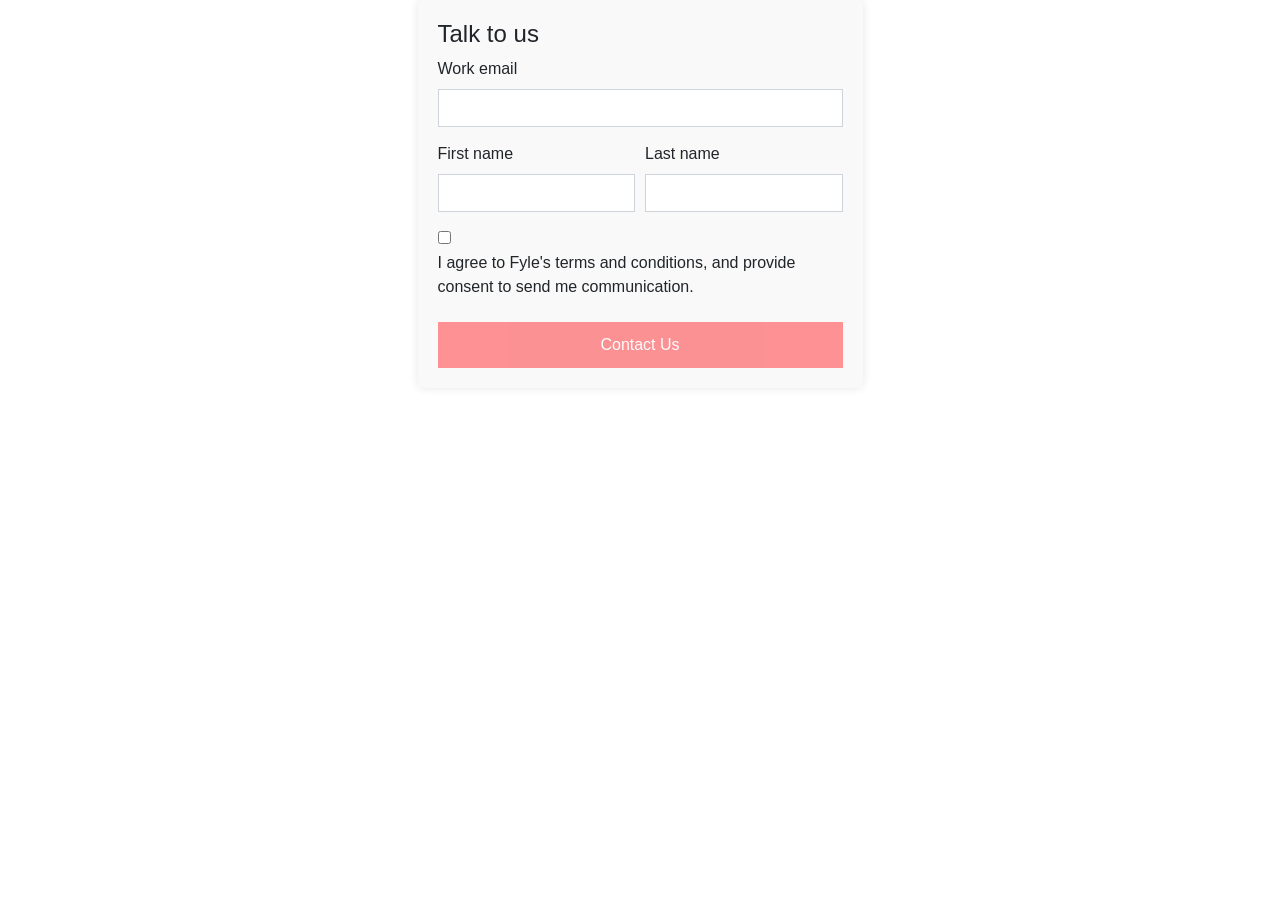
<file: contact.html>
<!DOCTYPE html>
<html lang="en">

<head>
    <meta charset="UTF-8">
    <meta name="viewport" content="width=device-width, initial-scale=1.0">
    <title>Contact</title>
    <link href="https://stackpath.bootstrapcdn.com/bootstrap/4.5.2/css/bootstrap.min.css" rel="stylesheet">
    <link rel="stylesheet" href="style.css">
</head>

<body>
    <div class="container">
        <div class="row justify-content-center">
            <div class="col-md-5">
                <div class="contact-form">
                    <h4>Talk to us</h4>
                    <form id="contactForm" action="https://getform.io/f/bejyrmya" method="POST">
                        <div class="form-group">
                            <label for="workEmail">Work email</label>
                            <input type="email" class="form-control" id="workEmail" name="workEmail" required>
                        </div>
                        <div class="form-row">
                            <div class="form-group col-md-6">
                                <label for="firstName">First name</label>
                                <input type="text" class="form-control" id="firstName" name="firstName" required>
                            </div>
                            <div class="form-group col-md-6">
                                <label for="lastName">Last name</label>
                                <input type="text" class="form-control" id="lastName" name="lastName" required>
                            </div>
                        </div>
                        <div class="form-group checkbox">
                            <input type="checkbox" id="terms" required>
                            <label for="terms">I agree to Fyle's terms and conditions, and provide consent to send me
                                communication.</label>
                        </div>
                        <button type="submit" class="btn btn-block" id="contactUsBtn" disabled>Contact Us</button>
                    </form>
                </div>
            </div>
        </div>
    </div>

    <script>
        document.getElementById('terms').addEventListener('change', function () {
            document.getElementById('contactUsBtn').disabled = !this.checked;
        });
    </script>
</body>
</html>
</file>
<file: style.css>
body {
    font-family: Arial, sans-serif;
    margin: 0;
    padding: 0;
}

.container-fluid {
    padding: 20px;
}

.content-section {
    padding: 50px;
    margin: 20px 0;
}

.image-section {
    padding: 20px;
    margin: 20px 0;
    overflow: hidden;
}

.image-section img {
    width: 100%;
    height: auto;
    object-fit: cover;
}

h5 {
    margin-bottom: 20px;
}

h1 {
    margin-bottom: 30px;
}

p {
    margin-bottom: 30px;
}

.btn {
    padding: 10px 20px;
    font-size: 16px;
}

.contact-form {
    background: #f9f9f9;
    padding: 20px;
    border-radius: 5px;
    box-shadow: 0 0 10px rgba(0, 0, 0, 0.1);
}

.contact-form .form-group {
    margin-bottom: 15px;
}

.contact-form .form-control {
    border-radius: 0;
}

.contact-form .btn {
    background: #ff5a5f;
    color: #fff;
    border-radius: 0;
    padding: 10px 15px;
}

.contact-form .checkbox {
    margin-bottom: 15px;
}

.services-section {
    padding: 50px 0;
}

.services-section h2 {
    font-weight: bold;
}

.services-section p {
    margin-bottom: 30px;
}

.service-card {
    border: none;
    border-radius: 0;
    transition: transform 0.2s;
}

.service-card:hover {
    transform: scale(1.05);
}

.service-card .card-img-top {
    border-radius: 0;
}

.service-card .card-body {
    padding: 20px;
}

.service-card .btn {
    background: #ff5a5f;
    color: #fff;
    border-radius: 0;
    padding: 10px 15px;
    text-transform: uppercase;
}

.project-section {
    padding: 50px 0;
}

.project-section .section-header {
    margin-bottom: 30px;
}

.project-section .section-header p {
    margin-bottom: 0;
}

.project-section .section-header h2 {
    font-weight: bold;
}

.project-section .project-description {
    margin-bottom: 30px;
}

.project-section .list-group-item {
    border: none;
    padding-left: 0;
    padding-right: 15%;
    margin-bottom: 10px;
}

.project-section .list-group-item .text-danger {
    font-weight: bold;
}

.project-section .list-group-item.active {
    background-color: #ff5a5f;
    color: white;
    padding: 10px;
    /* Adjust padding to make the box smaller */
    width: 80%;
    /* Adjust width to make the box smaller */
}

.project-section .list-group-item.active .text-danger {
    color: white;
}

.project-section img {
    margin-bottom: 20px;
}

.growth-section {
    padding: 50px 0;
    background-color: #f9f9f9;
}

.growth-section .section-header {
    margin-bottom: 30px;
}

.growth-section .section-header p {
    color: #ff5a5f;
    font-weight: bold;
}

.growth-section .section-header h2 {
    font-weight: bold;
}

.growth-section .growth-box {
    background-color: white;
    padding: 30px;
    border-radius: 5px;
    box-shadow: 0 0 10px rgba(0, 0, 0, 0.1);
    transition: transform 0.3s;
}

.growth-section .growth-box:hover {
    transform: translateY(-10px);
}

.growth-section .growth-box i {
    font-size: 24px;
    color: #ff5a5f;
    margin-bottom: 10px;
}

.growth-section .growth-box h3 {
    font-size: 36px;
    margin: 0;
}

.growth-section .growth-box p {
    margin: 0;
    color: #666;
}

.client-feedback {
    padding: 50px 0;
    background-color: #f9f9f9;
}

.client-feedback h4 {
    color: #dc3545;
    /* Bootstrap danger color */
    margin-bottom: 10px;
}

.client-feedback h2 {
    font-weight: 700;
}

.feedback {
    max-width: 700px;
    margin: 0 auto;
    font-style: italic;
}

.clients-logos {
    background-color: #dc3545;
}

.clients-logos .row {
    justify-content: center;
    align-items: center;
}

.clients-logos img {
    max-height: 50px;
    margin: 0 15px;
}
</file>
